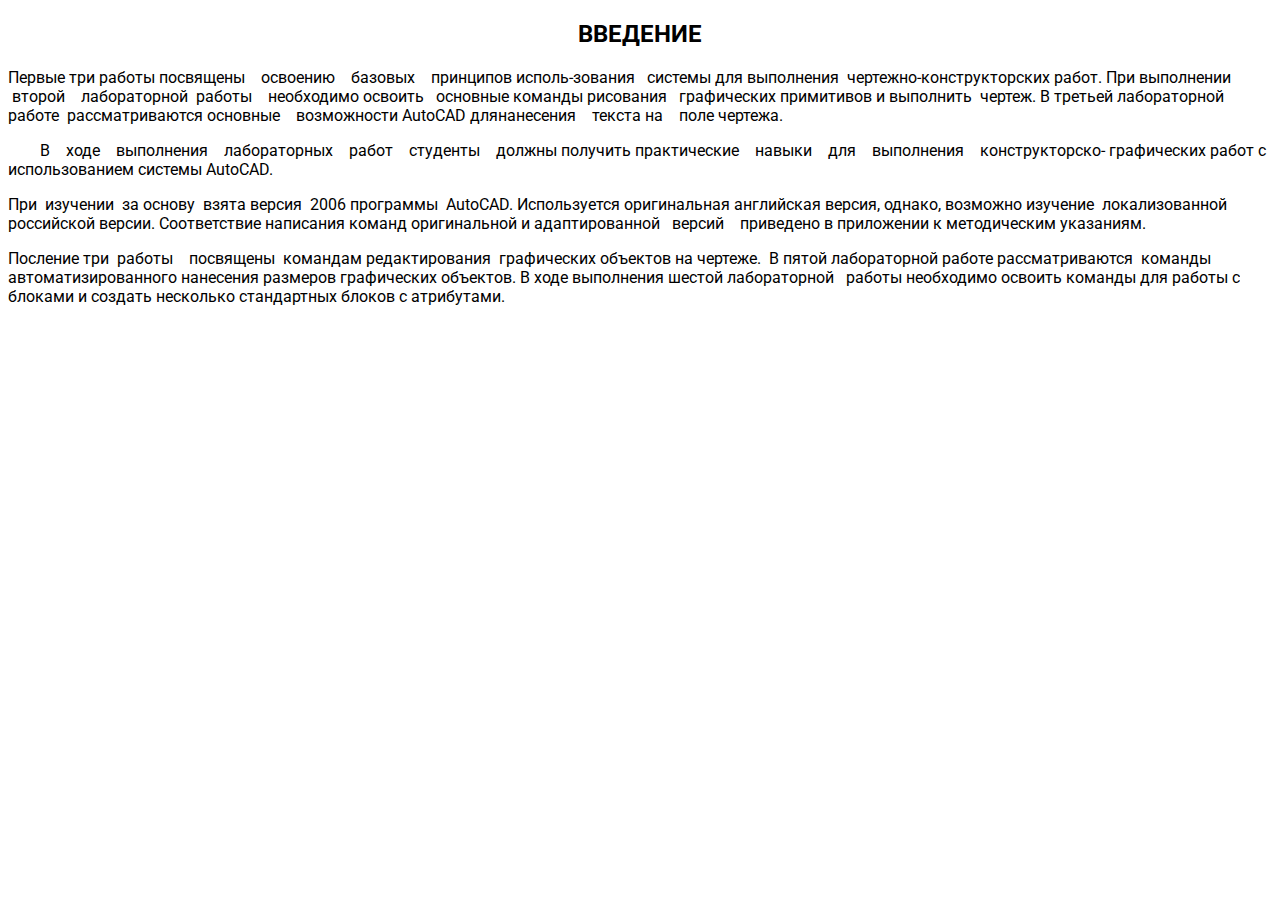
<file: home.html>
﻿<!DOCTYPE html>
<html>
<head>
<meta name="viewport" content="width=device-width, initial-scale=1">
<link rel="stylesheet" href="https://cdnjs.cloudflare.com/ajax/libs/font-awesome/4.7.0/css/font-awesome.min.css">
<link href="https://fonts.googleapis.com/css?family=Roboto" rel="stylesheet">

  </head>
<body style="font-family: 'Roboto', sans-serif;">








<h2 style="text-align: center;">ВВЕДЕНИЕ</h2>
  
  
<p>Первые три работы посвящены&nbsp;&nbsp; &nbsp;освоению&nbsp;&nbsp; &nbsp;базовых&nbsp;&nbsp; &nbsp;принципов исполь-зования &nbsp;&nbsp;системы для выполнения &nbsp;чертежно-конструкторских работ. При выполнении &nbsp;второй&nbsp;&nbsp; &nbsp;лабораторной &nbsp;работы&nbsp;&nbsp; &nbsp;необходимо освоить &nbsp;&nbsp;основные команды рисования &nbsp;&nbsp;графических примитивов и выполнить &nbsp;чертеж. В третьей лабораторной работе &nbsp;рассматриваются основные&nbsp;&nbsp; &nbsp;возможности AutoCAD длянанесения&nbsp;&nbsp; &nbsp;текста на&nbsp;&nbsp; &nbsp;поле чертежа.</p>

<p>&nbsp;&nbsp;&nbsp;&nbsp;&nbsp;&nbsp;&nbsp;&nbsp;В&nbsp;&nbsp; &nbsp;ходе&nbsp;&nbsp; &nbsp;выполнения&nbsp;&nbsp; &nbsp;лабораторных&nbsp;&nbsp; &nbsp;работ&nbsp;&nbsp; &nbsp;студенты&nbsp;&nbsp; &nbsp;должны получить практические&nbsp;&nbsp; &nbsp;навыки&nbsp;&nbsp; &nbsp;для&nbsp;&nbsp; &nbsp;выполнения&nbsp;&nbsp; &nbsp;конструкторско- графических работ с использованием системы AutoCAD.</p>

<p>При &nbsp;изучении &nbsp;за основу &nbsp;взята версия &nbsp;2006 программы &nbsp;AutoCAD. Используется оригинальная английская версия, однако, возможно изучение &nbsp;локализованной российской версии. Соответствие написания команд оригинальной и адаптированной &nbsp;&nbsp;версий&nbsp;&nbsp; &nbsp;приведено в приложении к методическим указаниям.</p>

<p>Посление три &nbsp;работы&nbsp;&nbsp; &nbsp;посвящены &nbsp;командам редактирования &nbsp;графических объектов на чертеже. &nbsp;В пятой лабораторной работе рассматриваются &nbsp;команды автоматизированного нанесения размеров графических объектов. В ходе выполнения шестой лабораторной &nbsp;&nbsp;работы необходимо освоить команды для работы с блоками и создать несколько стандартных блоков с атрибутами.</p>









</body>

</html>
</file>
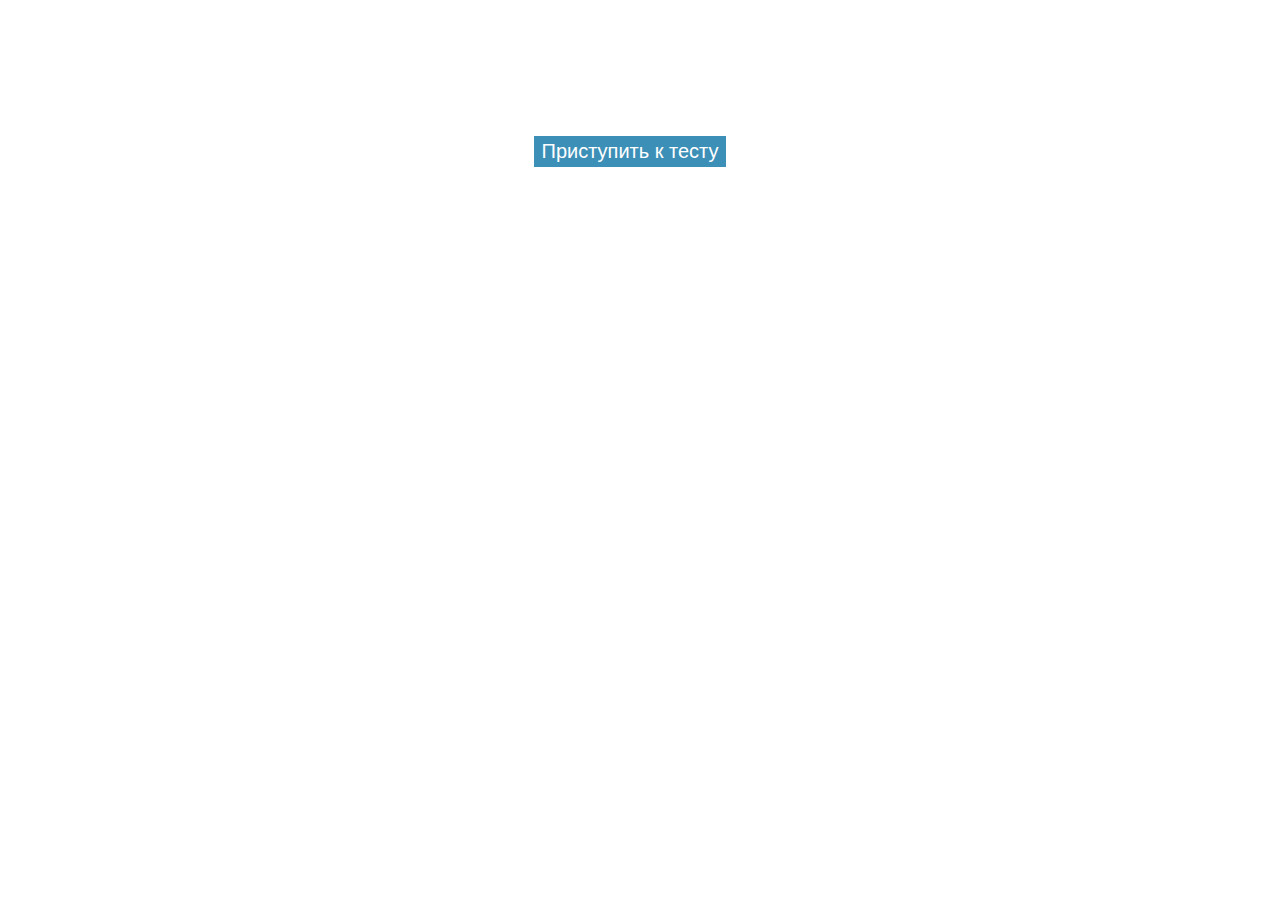
<file: test/test.html>
<!DOCTYPE html>
<html lang="ru-RU">
<head>
<meta charset="UTF-8">
<meta name="viewport" content="width=device-width, initial-scale=1.0">
<title>Тест</title>
<style>
body{
	font-family:verdana;
	color:#444;
}
#option1,#option2,#option3,#option4,#option5{
	display:none;
	margin-bottom: 10px;
}
.oganesyan{
    text-decoration: none;
    font-size: 20px;
    margin-right: 20px;
    color: #fff;
    background: #3C8FB7;
    padding: 4px 8px;
	border: 0;
	cursor: pointer;
}
</style>
<script type="text/javascript">

	//Массив вопросов и ответа
	var data_array = [



	  ["Команда для отмены черчения последнего объекта?","Undo","Сlose","Сenter","Arc","Angle",1],
	  ["Какой элемент меню надо исползовать, чтобы изменить тип слоя, цвета и линии?","Файл","Вид","Вставить","Формат", "Рисовать",2],
	  ["Ключ рисования дуги по центру, начальным и конечным точкам: ","Style","St, C, end","Arc Cont","BR","Center",1],
	  ["Функция ключа Arc:","Переход в режим Дуга","Замкнуть поллиинию дугой","Ввод толщину отрезка","Отменить последний отрезок","Ввод толщину дуги",3],
	  ["Чтобы создать блок...","Рисовать => Эллипс => Сделать","Рисовать => Блок => Сделать","Рисовать => Дуга => Блок","Рисовать => Блок => Дуга","Рисовать => Блок => Эллипс",3],
	  ["Какую функцию выполняет ключ Direction команды Дуга?","Ввод центра дуги","Ввод толщину дуги","Задать направление касательной","Отмены последней дуги","Ввод радиус дуги",1],



 ];


	var plus = 0;
	var time = 0;
	var cur_answer = 0;
	var count_answer = data_array.length;
	
	
	
	function check(num){

		if(num == 0){ 
		
			document.getElementById('option1').style.display='block';
			document.getElementById('option2').style.display='block';
			document.getElementById('option3').style.display='block';
			document.getElementById('option4').style.display='block';
			document.getElementById('option5').style.display='block';
			document.getElementById('question').style.display='block';

			document.getElementById('option1').innerHTML=data_array[cur_answer][1];
			document.getElementById('option2').innerHTML=data_array[cur_answer][2];
			document.getElementById('option3').innerHTML=data_array[cur_answer][3];
			document.getElementById('option4').innerHTML=data_array[cur_answer][4];
			document.getElementById('option5').innerHTML=data_array[cur_answer][5];
			document.getElementById('question').innerHTML=data_array[cur_answer][0];
			
			document.getElementById('start').style.display='none';
			document.getElementById('end').style.display='inline';
			
			var intervalID = setInterval(sec, 1000);
			
		}else{

			if( num ==  data_array[cur_answer][6]){
				plus++;
				document.getElementById('result').innerHTML='Верно!';
			}else{
				document.getElementById('result').innerHTML="Неверно! Правильный ответ: " + data_array[cur_answer][data_array[cur_answer][6]];
			}
				
			cur_answer++;
			if(cur_answer < count_answer){
			
				document.getElementById('option1').innerHTML=data_array[cur_answer][1];
				document.getElementById('option2').innerHTML=data_array[cur_answer][2];
				document.getElementById('option3').innerHTML=data_array[cur_answer][3];
				document.getElementById('option4').innerHTML=data_array[cur_answer][4];
				document.getElementById('option5').innerHTML=data_array[cur_answer][5];
				document.getElementById('question').innerHTML=data_array[cur_answer][0];
				
			}else{
				
				
				document.getElementById('option1').style.display='none';
				document.getElementById('option2').style.display='none';
				document.getElementById('option3').style.display='none';
				document.getElementById('option4').style.display='none';
				document.getElementById('option5').style.display='none';
				document.getElementById('question').style.display='none';
				document.getElementById('end').style.display='inline';
				
				var percent =  Math.round(plus/count_answer*100);				
				var res = 'Плохо!';
				if(percent>70) res = 'Хорошо!';
				if(percent==100) res = 'Отлично!';
				
				document.getElementById('result').innerHTML='Правильных ответов: ' + plus + ' из ' + count_answer + ' (' + percent + '%)<br>' + res;
			}
		}
	}
</script>
</head>
<body>
	<center>			
		
		<p style="font-size: 38px;font-weight: bold;padding-top: 2px;" id="result"></p>
					
		<p style="font-size: 38px;font-weight: bold;padding-top: 2px;" id="question"></p>
		
		<button onclick="check(1)" class="oganesyan" id="option1"></button>
		
		<button onclick="check(2)" class="oganesyan" id="option2"></button>
		
		<button onclick="check(3)" class="oganesyan" id="option3"></button>
		
		<button onclick="check(4)" class="oganesyan" id="option4"></button>

		<button onclick="check(5)" class="oganesyan" id="option5"></button>
	</center><br>
	<center>
		<button id="start" class="oganesyan" onclick="check(0)">Приступить к тесту</button>
		<!--<script type="text/javascript"> var curent_url = document.URL; document.write("<a id='end' style='display: none;' class='oganesyan' href='" + curent_url + "'>Начать сначала</a>"); </script>	-->
	</center><br><br>
	
</body>
</html>
</file>
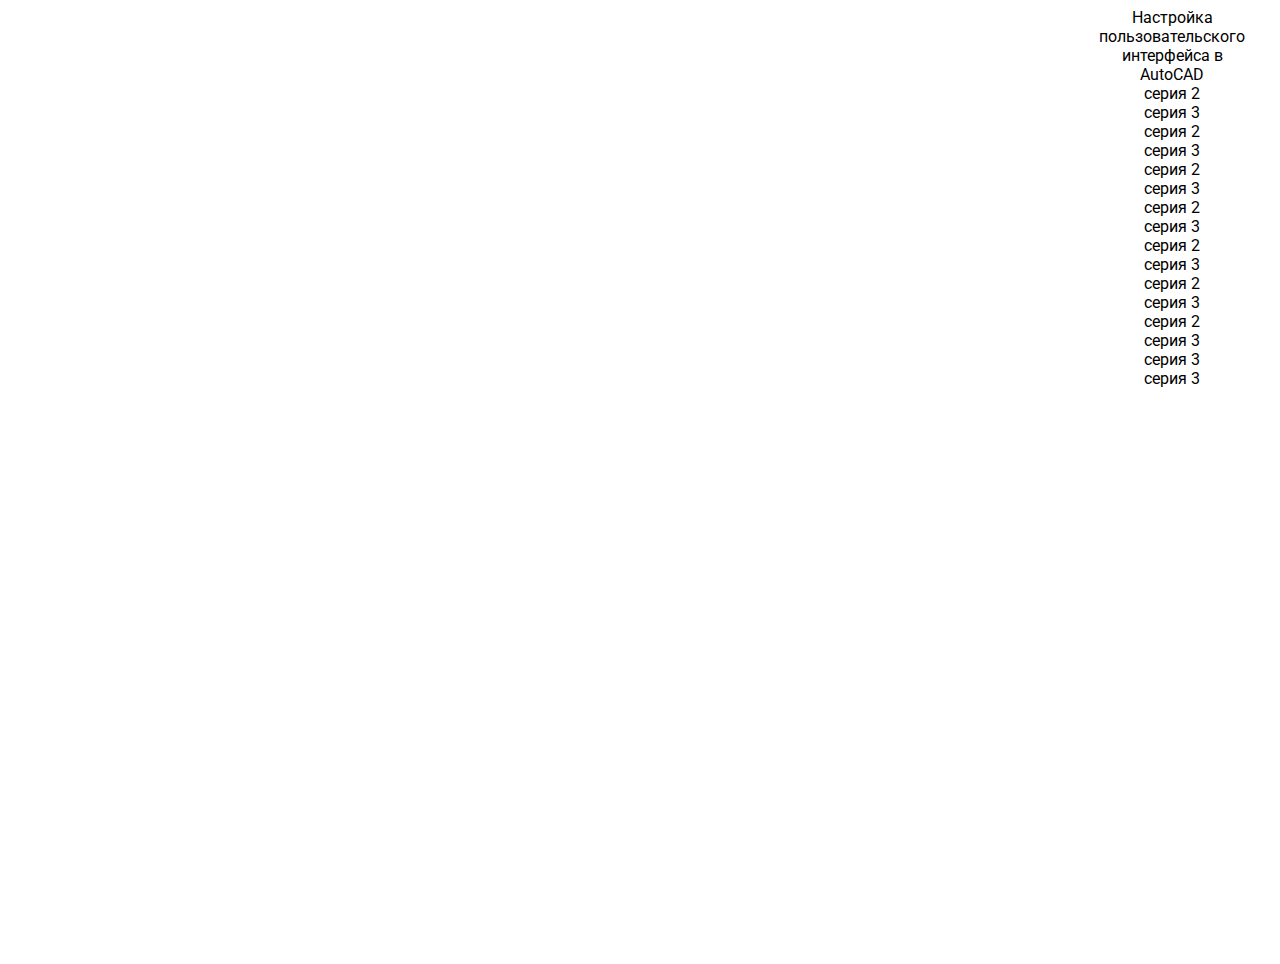
<file: video/video.html>
<!DOCTYPE html>
<html>
<head>
	<title></title>
	<link href="https://fonts.googleapis.com/css?family=Roboto" rel="stylesheet">

</head>
<body style="font-family: 'Roboto', sans-serif;">

<style>
#video12 {
  position: relative;
  padding-bottom: 75%;
}
#video12 iframe {
  position: absolute;
  width: calc(90% - 5em);
  height: 80%;
}
#video12 div {
  position: absolute;
  top: 0;
    right: -145px;
    width: 20em;
    height: 100%;
  overflow-y: auto;
}
#video12 span {
  display: block;
  text-align: center;
   width: 150px;
   z-index: 10000;

}
#video12 span:hover {
  color: #ff3200;
  cursor: pointer;
}
#video12 span:focus {
  color: blue;
}
</style>

<div id="video12">
  <iframe width="600"  src="http://www.youtube.com/embed/YG_91PMR8uw?rel=0"  frameborder="0"></iframe>
  <div>
    <span data-video="YG_91PMR8uw" tabindex="0">Настройка
пользовательского интерфейса в AutoCAD</span>
    <span data-video="Lmkxd1YUYeE" tabindex="0">серия 2</span>
    <span data-video="scvZd5kv9H0" tabindex="0">серия 3</span>
      <span data-video="e05RsNZjqFQ" tabindex="0">серия 2</span>
    <span data-video="1blBa3rqXtI" tabindex="0">серия 3</span>
      <span data-video="_DMr4JtaPuo" tabindex="0">серия 2</span>
    <span data-video="mUMndPpf1lI" tabindex="0">серия 3</span>
      <span data-video="eWcypZmyZno" tabindex="0">серия 2</span>
    <span data-video="LplbvGorqfU" tabindex="0">серия 3</span>
      <span data-video="VgBJRONUvmI" tabindex="0">серия 2</span>
    <span data-video="qrP6r4tDsyg" tabindex="0">серия 3</span>
      <span data-video="LplbvGorqfU" tabindex="0">серия 2</span>
    <span data-video="xsjdIS8GbgI" tabindex="0">серия 3</span>
      <span data-video="zfko4P3vq_M" tabindex="0">серия 2</span>
    <span data-video="HW9WDfyvS-8" tabindex="0">серия 3</span>
    <span data-video="KN_ua-Rq3MI" tabindex="0">серия 3</span>
    <span data-video="p7wwOsjJbFc" tabindex="0">серия 3</span>
  </div>
</div>

<script>
var IMG = document.querySelectorAll('#video12 span'),
    IFRAME = document.querySelector('#video12 iframe');
for (var i = 0; i < IMG.length; i++) {
  IMG[i].onclick = function() {
    IFRAME.src = 'http://www.youtube.com/embed/' + this.dataset.video + '?rel=0&autoplay=1';
    if(this.dataset.end) IFRAME.src = IFRAME.src.replace(/([\s\S]*)/g, '$1&end=' + this.dataset.end);
    if(this.dataset.start) IFRAME.src = IFRAME.src.replace(/([\s\S]*)/g, '$1&start=' + this.dataset.start);
    this.style.backgroundColor='rgba(0,0,0,.2)';
  }
}
</script>

</body>
</html>
</file>
